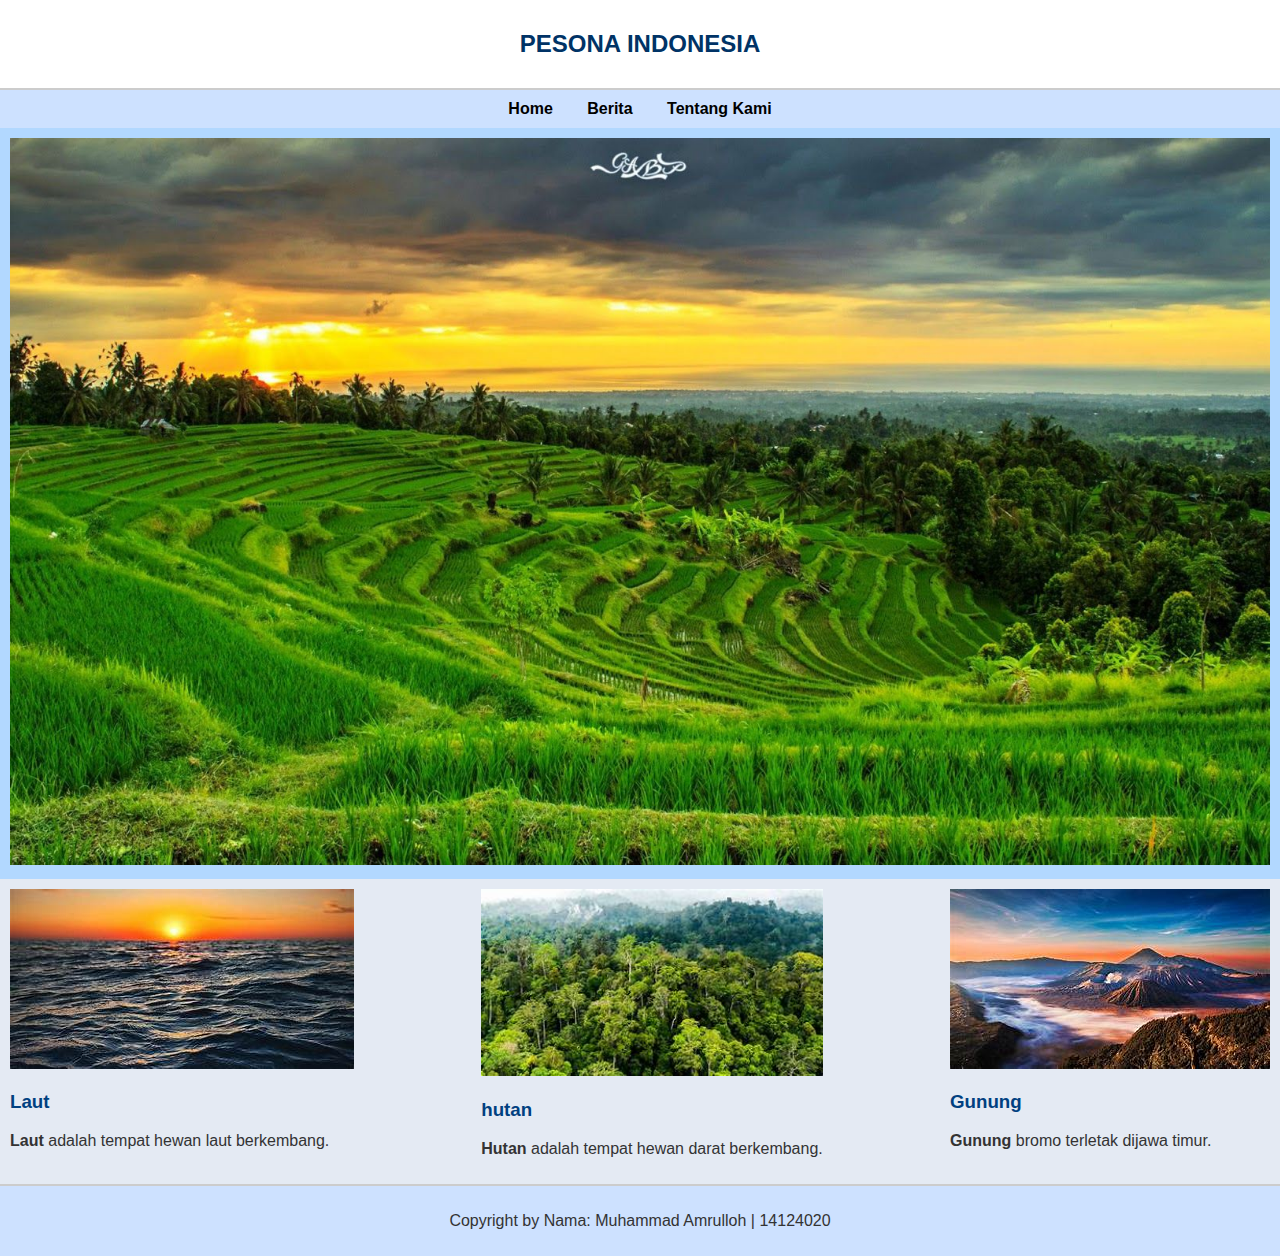
<file: pertemuan 5/internal/index.html>
<!DOCTYPE html>
<html lang="id">
<head>
  <meta charset="UTF-8">
  <meta name="viewport" content="width=device-width, initial-scale=1.0">
  <title>Website Pertama Saya - Internal CSS</title>
  <style>
    body {
      font-family: Arial, sans-serif;
      background-color: #e4eaf3;
      margin: 0;
      padding: 0;
    }
    header {
      background-color: #fff;
      text-align: center;
      padding: 10px;
      border-bottom: 2px solid #ccc;
    }
    h2 { color: #003366; }
    nav {
      background-color: #cde1ff;
      text-align: center;
      padding: 10px;
    }
    nav a {
      text-decoration: none;
      color: black;
      margin: 0 15px;
      font-weight: bold;
    }
    .banner {
      text-align: center;
      background-color: #b2d8ff;
      padding: 10px;
    }
    .container {
      display: flex;
      justify-content: space-between;
      margin: 10px;
    }
    .content, .sidebar {
      background-color: #ffffff4a;
      padding: 10px;
      border: 1px solid #ccc;
    }
    .content { width: 70%; }
    .sidebar { width: 25%; }
    h3 { color: #004080; }
    p { color: #333; }
    footer {
      background-color: #cde1ff;
      text-align: center;
      padding: 10px;
      border-top: 2px solid #ccc;
    }
  </style>
</head>
<body>
  <header>
    <h2>PESONA INDONESIA</h2>
  </header>

  <nav>
    <a href="#">Home</a>
    <a href="#">Berita</a>
    <a href="#">Tentang Kami</a>
  </nav>

  <div class="banner">
    <img src="sawah.jpg" alt="Banner" width="100%">
  </div>

  <div class="container">
    <div class="Laut">
        <img src="laut1.jpg" alt="Laut" width="100%">
      <h3>Laut</h3>
      <p><B>Laut</B> adalah tempat hewan laut berkembang.</p>
    </div>

    <div class="Hutan">
        <img src="hutan.jpg" alt="Hutan" width="100%">
      <h3>hutan</h3>
      <p><B>Hutan</B> adalah tempat hewan darat berkembang.</p>
    </div>

    <div class="Gunung">
        <img src="gunung.jpeg" alt="Gunung" width="100%">
      <h3>Gunung</h3>
      <p><B>Gunung</B> bromo terletak dijawa timur.</p>
    </div>
  </div>

  <footer>
    <p>Copyright by Nama: Muhammad Amrulloh | 14124020</p>
  </footer>
</body>
</html>
</file>
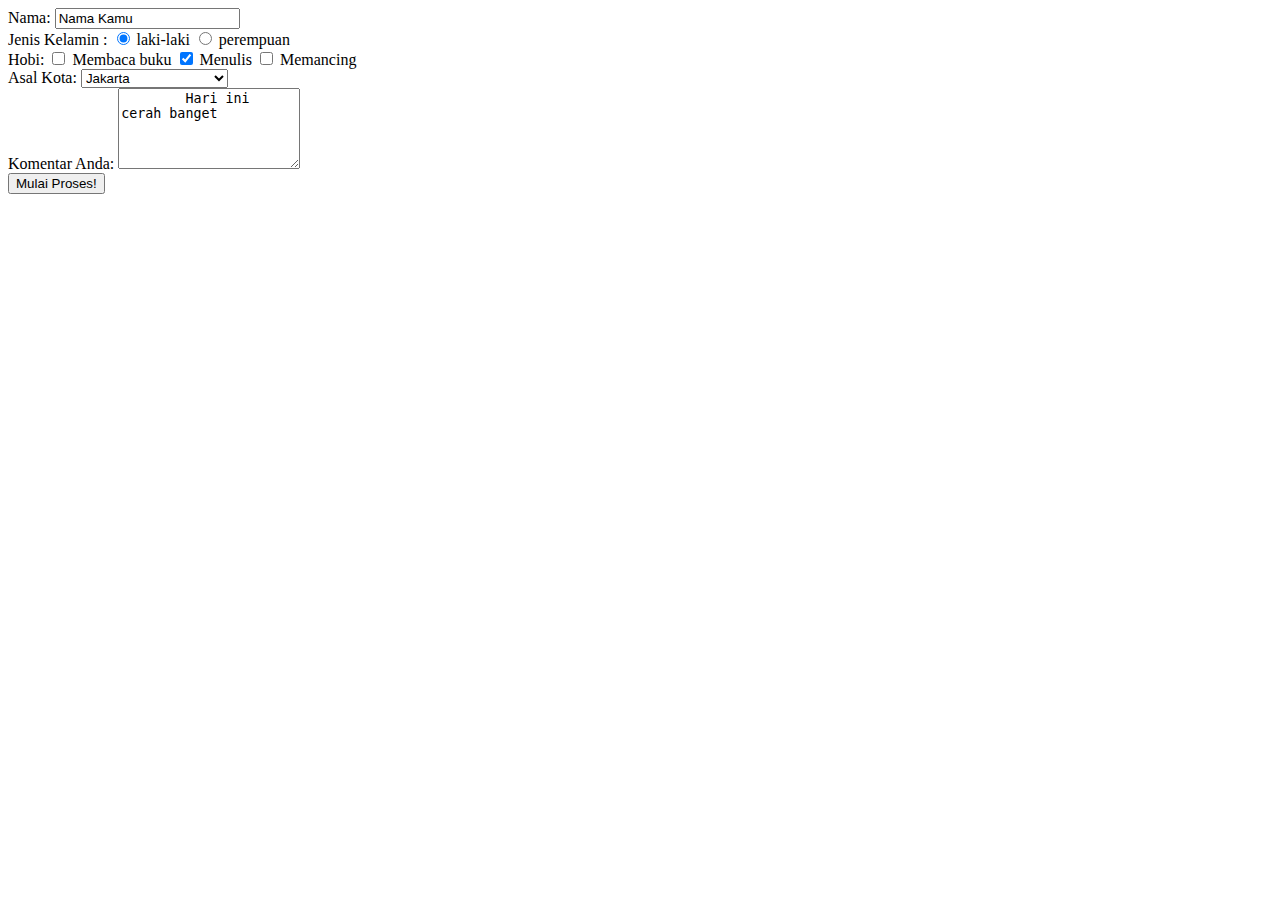
<file: form.html>
<!DOCTYPE html>
<html>
    <head>
        <title>Belajar Membuat Form</title>
    </head>
    <body>
        <form action=" Formulir.html" method="get">
    Nama: <input type="text" name="nama"
    value="Nama Kamu" />
    <br />
    
    Jenis Kelamin :
    <input type="radio" name="jenis_kelamin" value="laki-laki" checked />
    laki-laki
    <input type="radio" name="jenis_kelamin" value="perempuan" />
    perempuan
    <br/>

    Hobi: <input type="checkbox" name="Hobi_baca" /> Membaca buku
          <input type="checkbox" name="Hobi_nulid" checked /> Menulis
          <input type="checkbox" name="Hobi_mancing" /> Memancing
    <br />
    Asal Kota:
     <select name="asal_kota" >
        <option value="Kota Jakarta"> Jakarta</option>
        <option value="Kota Bandung"> Bandung</option>
        <option value="Kota Semarang"> Selected> Semarang</option>
     </select>
     <br />
     Komentar Anda:
     <textarea name="Komentar" rows="5" cols="20">
        Hari ini cerah banget
     </textarea>
     <br />

     <input type="submit" value="Mulai Proses!" >
</form>
</body>
</html>
</file>
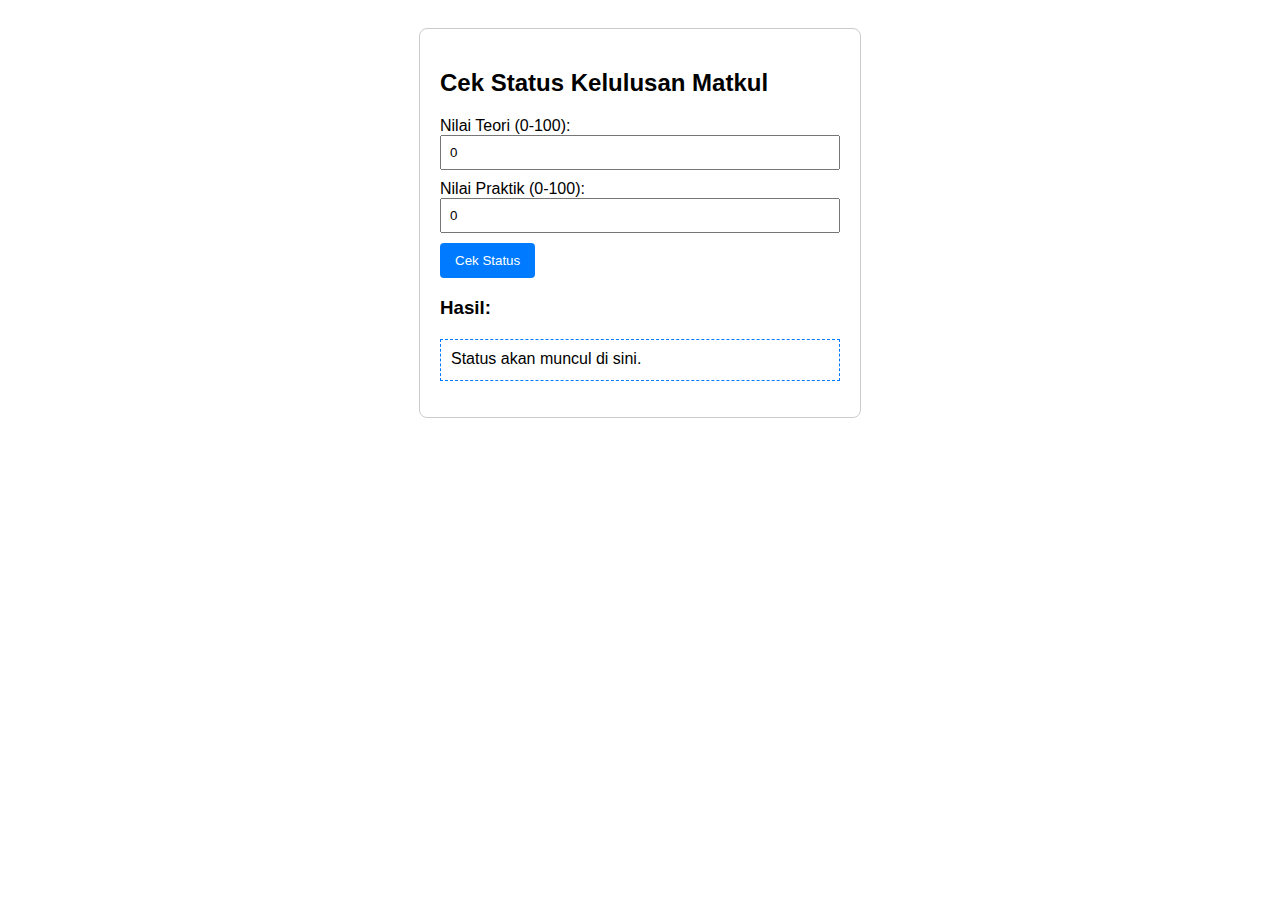
<file: java.html>
<!DOCTYPE html>
<html lang="id">
<head>
    <meta charset="UTF-8">
    <title>Kalkulator Status Kelulusan (JavaScript Dasar)</title>
    <style>
        body { font-family: Arial, sans-serif; padding: 20px; }
        .container { max-width: 400px; margin: auto; padding: 20px; border: 1px solid #ccc; border-radius: 8px; }
        input[type="number"] { width: 100%; padding: 8px; margin-bottom: 10px; box-sizing: border-box; }
        button { padding: 10px 15px; background-color: #007bff; color: white; border: none; border-radius: 4px; cursor: pointer; }
        #hasil { margin-top: 20px; padding: 10px; border: 1px dashed #007bff; min-height: 20px; }
    </style>
</head>
<body>

    <div class="container">
        <h2>Cek Status Kelulusan Matkul</h2>
       
        <!-- Input Nilai Teori -->
        <label for="nilaiTeori">Nilai Teori (0-100):</label>
        <input type="number" id="nilaiTeori" min="0" max="100" value="0">

        <!-- Input Nilai Praktik -->
        <label for="nilaiPraktik">Nilai Praktik (0-100):</label>
        <input type="number" id="nilaiPraktik" min="0" max="100" value="0">
       
        <!-- Tombol Pemicu Event -->
        <button onclick="hitungKelulusan()">Cek Status</button>

        <!-- Area Output (DOM Manipulation Target) -->
        <h3>Hasil:</h3>
        <p id="hasil">Status akan muncul di sini.</p>
    </div>

    <script>
        function hitungKelulusan() {
            // 1. Mengambil Nilai dari Input (DOM)
            const teori = parseInt(document.getElementById('nilaiTeori').value);
            const praktik = parseInt(document.getElementById('nilaiPraktik').value);
            const hasilElement = document.getElementById('hasil');

            // Validasi Input (Dasar)
            if (isNaN(teori) || isNaN(praktik) || teori < 0 || praktik < 0) {
                hasilElement.innerHTML = "Masukkan nilai yang valid (angka 0-100).";
                hasilElement.style.color = "red";
                return;
            }

            // 2. Logika Perhitungan (JavaScript Core)
            const rataRata = (teori + praktik) / 2;
            let status;
            let warna;

            if (rataRata >= 75) {
                status = "LULUS! Selamat, Anda memenuhi standar kelulusan.";
                warna = "green";
            } else {
                status = "TIDAK LULUS. Rata-rata di bawah 75. Silakan ikuti remedial.";
                warna = "red";
            }

            // 3. Menampilkan Hasil ke Halaman (DOM Manipulation)
            hasilElement.innerHTML = `Rata-rata Nilai: <b>${rataRata.toFixed(2)}</b><br>Status: ${status}`;
            hasilElement.style.color = warna;
        }
    </script>

</body>
</html>
</file>
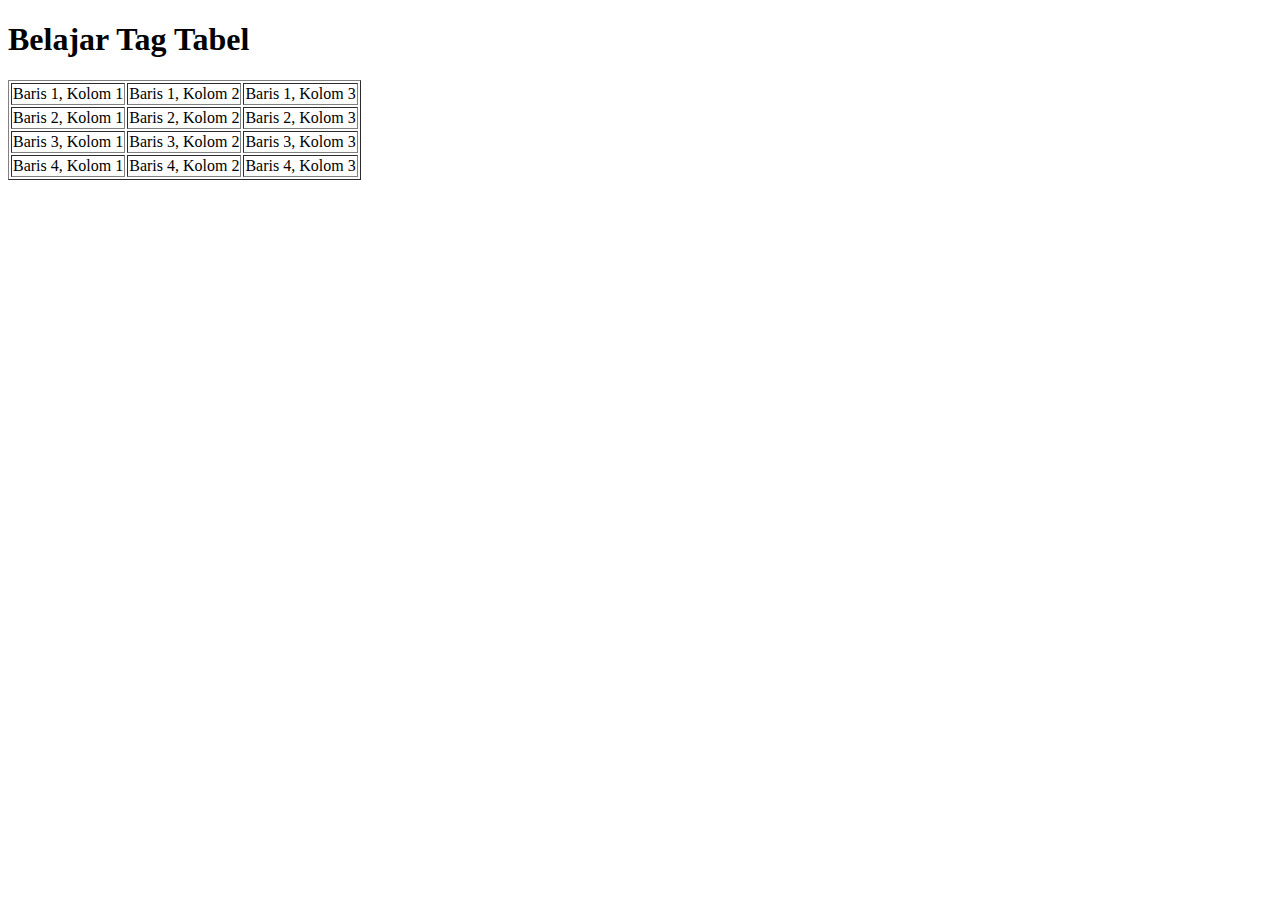
<file: tabel.html>
<!DOCTYPE html>
<html>
    <head>
        <title>Penggunaan Tag Tabel</title>
    </head>
    <body>
    <h1>Belajar Tag Tabel</h1>
    <table border="1">
        <tr>
            <td>Baris 1, Kolom 1</td>
            <td>Baris 1, Kolom 2</td>
            <td>Baris 1, Kolom 3</td>
        </tr>
        <tr>
            <td>Baris 2, Kolom 1</td>
            <td>Baris 2, Kolom 2</td>
            <td>Baris 2, Kolom 3</td>
        </tr>
        <tr>
            <td>Baris 3, Kolom 1</td>
            <td>Baris 3, Kolom 2</td>
            <td>Baris 3, Kolom 3</td>
        </tr>
        <tr>
            <td>Baris 4, Kolom 1</td>
            <td>Baris 4, Kolom 2</td>
            <td>Baris 4, Kolom 3</td>
        </tr>
    </table>
    </body>
</html>
</file>
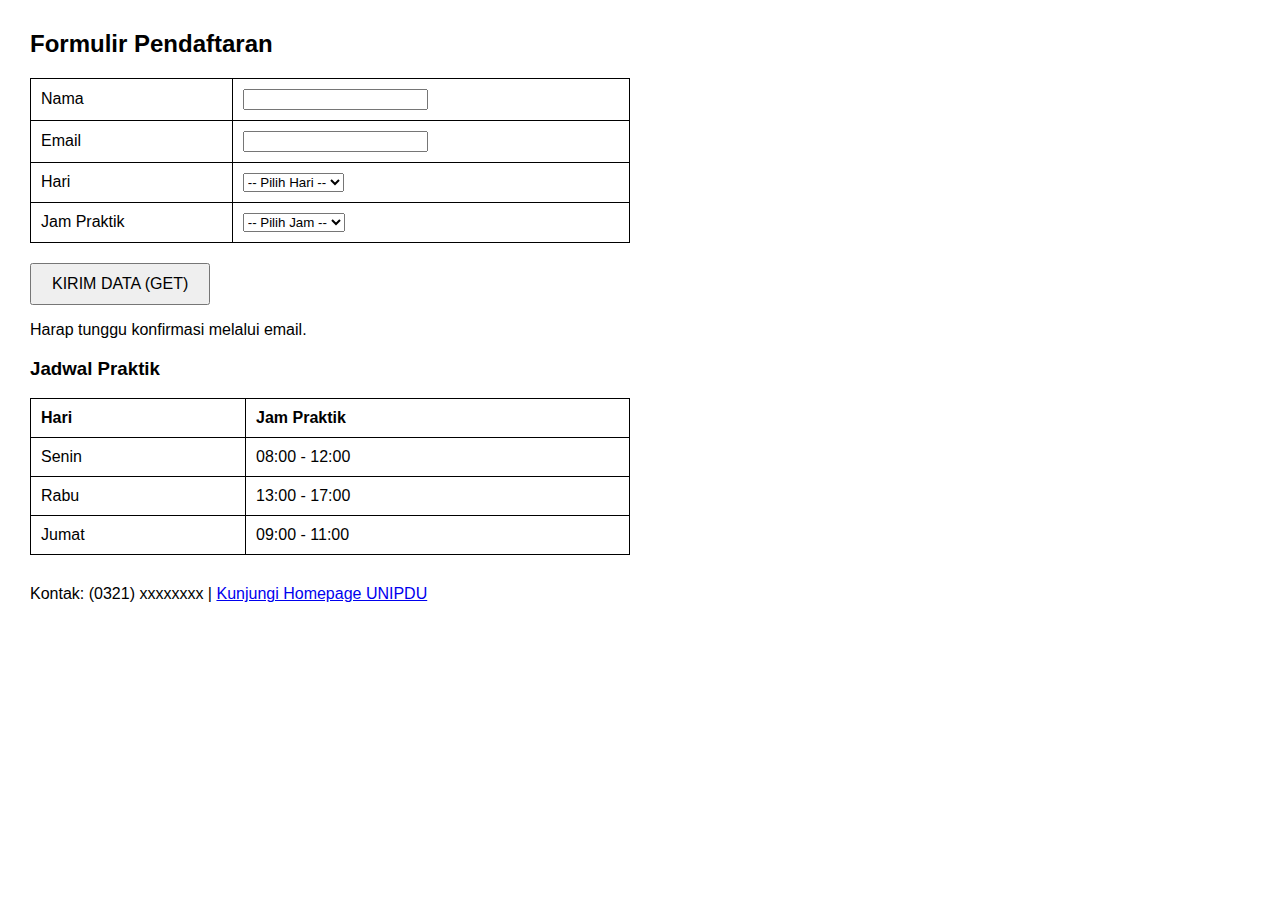
<file: html 5/jadwal piket.html>
<!DOCTYPE html>
<html lang="id">
<head>
    <meta charset="UTF-8">
    <meta name="viewport" content="width=device-width, initial-scale=1.0">
    <title>Formulir Pendaftaran</title>
    <style>
        body {
            font-family: Arial, sans-serif;
            margin: 30px;
        }
        table {
            border-collapse: collapse;
            width: 100%;
            max-width: 600px;
        }
        table, th, td {
            border: 1px solid #000;
        }
        th, td {
            padding: 10px;
            text-align: left;
        }
        form table {
            margin-bottom: 20px;
        }
        input[type="submit"] {
            padding: 10px 20px;
            font-size: 1rem;
        }
        footer {
            margin-top: 30px;
        }
    </style>
</head>
<body>

    <header>
        <h2>Formulir Pendaftaran</h2>
    </header>

    <section>
        <form action="proses_get.html" method="get">
            <table>
                <tr>
                    <td><label for="nama">Nama</label></td>
                    <td><input type="text" id="nama" name="nama" required></td>
                </tr>
                <tr>
                    <td><label for="email">Email</label></td>
                    <td><input type="email" id="email" name="email" required></td>
                </tr>
                <tr>
                    <td><label for="hari">Hari</label></td>
                    <td>
                        <select id="hari" name="hari" required>
                            <option value="">-- Pilih Hari --</option>
                            <option value="Senin">Senin</option>
                            <option value="Rabu">Rabu</option>
                            <option value="Jumat">Jumat</option>
                        </select>
                    </td>
                </tr>
                <tr>
                    <td><label for="jam">Jam Praktik</label></td>
                    <td>
                        <select id="jam" name="jam" required>
                            <option value="">-- Pilih Jam --</option>
                            <option value="08:00 - 12:00">08:00 - 12:00</option>
                            <option value="13:00 - 17:00">13:00 - 17:00</option>
                            <option value="09:00 - 11:00">09:00 - 11:00</option>
                        </select>
                    </td>
                </tr>
            </table>

            <input type="submit" value="KIRIM DATA (GET)">
        </form>

        <p>Harap tunggu konfirmasi melalui email.</p>
    </section>

    <section>
        <h3>Jadwal Praktik</h3>
        <table>
            <thead>
                <tr>
                    <th>Hari</th>
                    <th>Jam Praktik</th>
                </tr>
            </thead>
            <tbody>
                <tr>
                    <td>Senin</td>
                    <td>08:00 - 12:00</td>
                </tr>
                <tr>
                    <td>Rabu</td>
                    <td>13:00 - 17:00</td>
                </tr>
                <tr>
                    <td>Jumat</td>
                    <td>09:00 - 11:00</td>
                </tr>
            </tbody>
        </table>
    </section>

    <footer>
        <p>Kontak: (0321) xxxxxxxx | 
           <a href="https://unipdu.ac.id" target="_blank" rel="noopener noreferrer">Kunjungi Homepage UNIPDU</a>
        </p>
    </footer>

</body>
</html>
</file>
